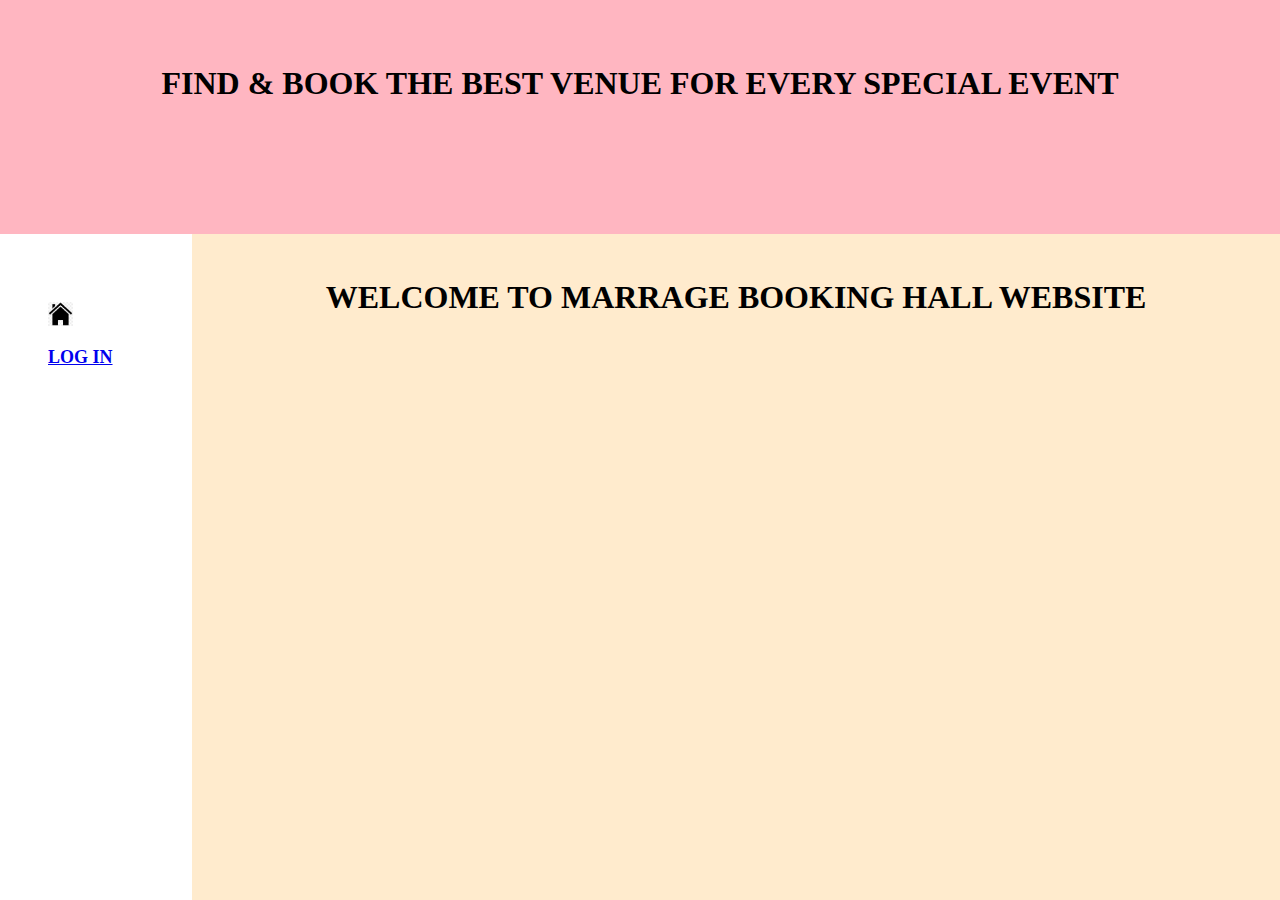
<file: index.html>
<html>
<frameset rows="26%,*" border=no> 
 <frame src="head.html"></frame> 
 <frameset cols="15%,*"> 
 <frame src="menu.html"></frame> 
 <frame src="dis.html" name="chi"></frame> 
 
 </frameset> 
</frameset> 
</html>
</file>
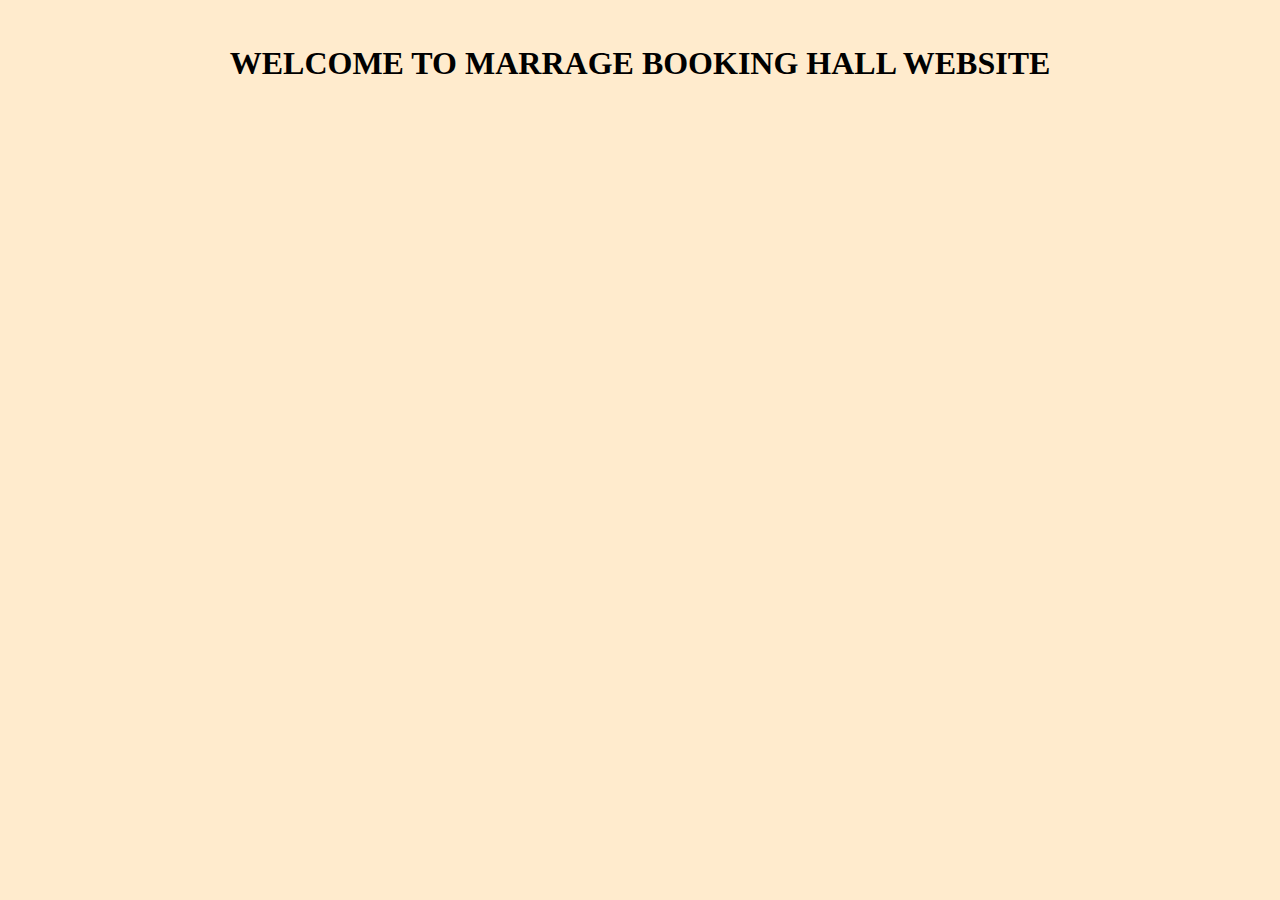
<file: dis.html>
<html>
<body style= color="red" >

 
 </style>
<center><font size=6><p><br><b> WELCOME  TO MARRAGE BOOKING HALL WEBSITE</b></P></font></center> </td>
<style>
 body{

 background-color: blanchedalmond;
 }
 </style>


</body>
</html>
</file>
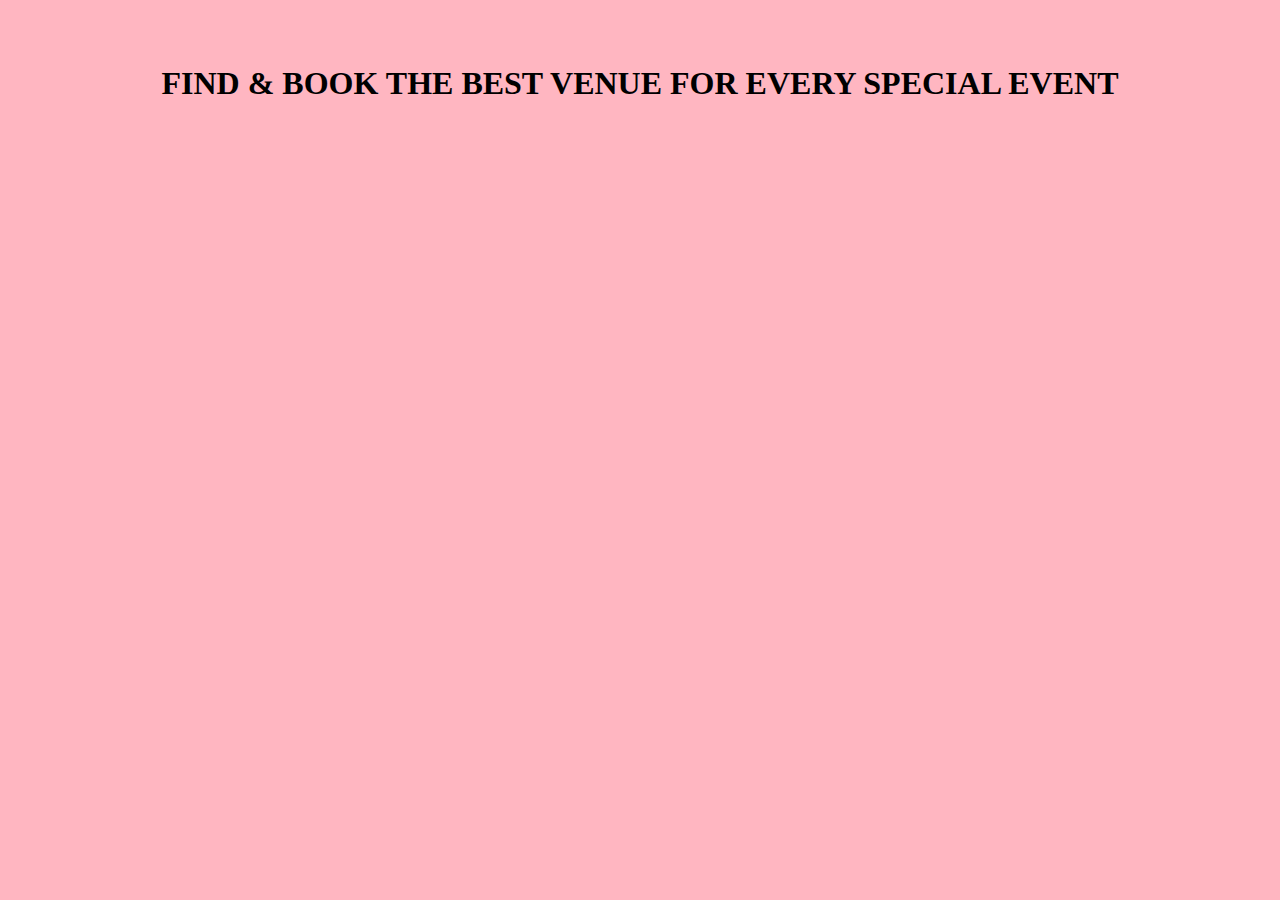
<file: head.html>
<html> 
<body  color='blue'>
<style>
 body{

 background-color:lightpink;
 
 }
 </style> 
<table>
<tr>
    <br><br>
<h1><center>FIND & BOOK THE BEST VENUE FOR EVERY SPECIAL EVENT</center></h1>
    
</tr>
</table>
</body>
</html>
</file>
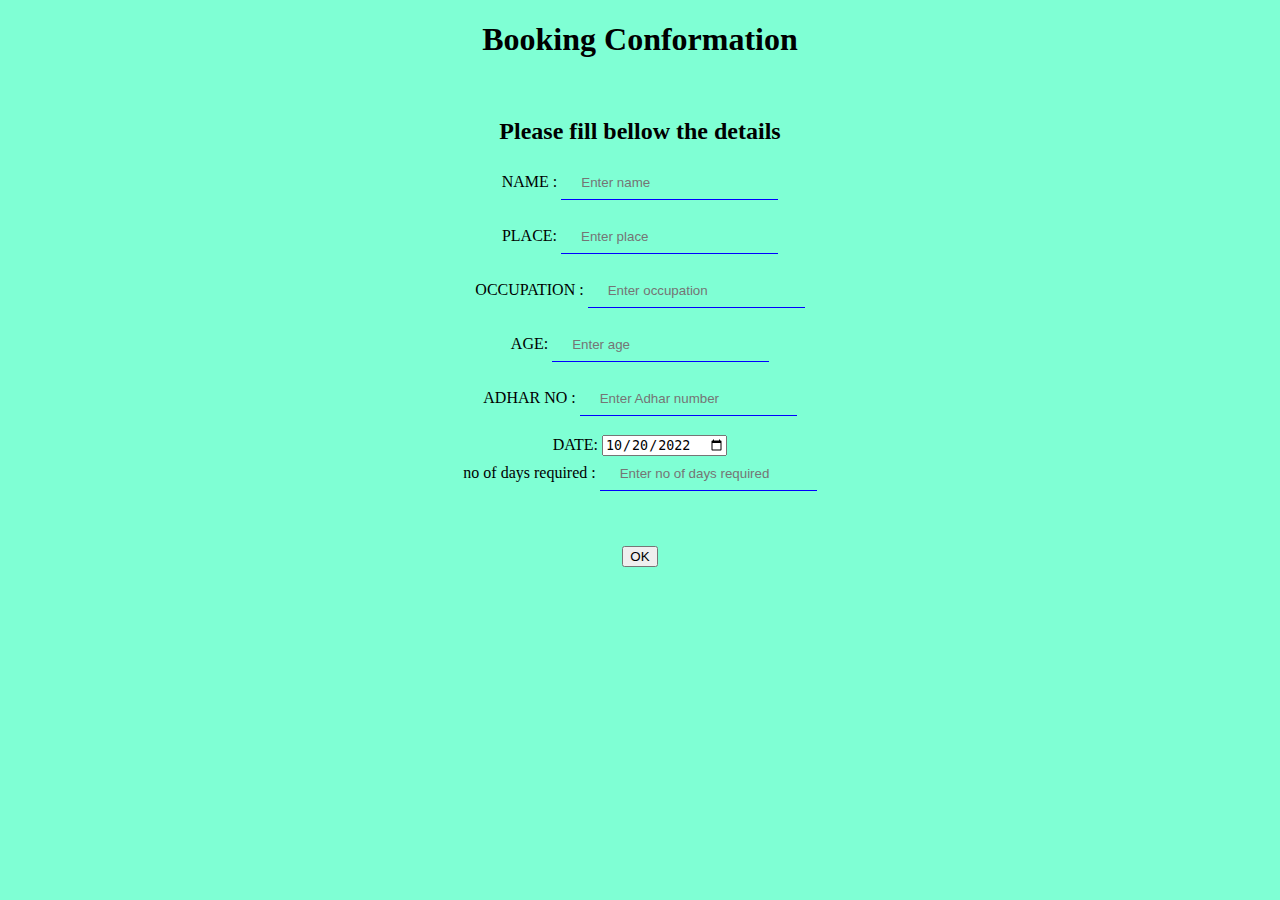
<file: mrg.html>
<!DOCTYPE html>
<html lang="en">
<head>
    <meta charset="UTF-8">
    <meta http-equiv="X-UA-Compatible" content="IE=edge">
    <meta name="viewport" content="width=device-width, initial-scale=1.0">
    <link rel="stylesheet" type="text/css" href="mrg.css" />

    <title>Document</title>
</head>
<body>
  <center>   
    <h1><center>Booking Conformation</center></h1><br>
    <h2><center>Please fill bellow the details</center></h2>
    
    <form onsubmit="return validateForm()"
    method="post" action="thank you.html">

    <label for="name"> NAME :  </label>       
    <input type="text" id="t1" minlength="3" maxlength="15" name="fname" placeholder="Enter name" /> <br> <br>
    
    
    <label for="place"> PLACE:  </label>       
    <input type="text" id="t2" minlength="3" maxlength="15" name="pname" placeholder="Enter place" /> <br> <br>  

    
    <label for="occupation"> OCCUPATION :  </label>       
    <input type="text" id="t3" minlength="3" maxlength="15" name="oname" placeholder="Enter occupation" /> <br> <br>  

    
    <label for="age"> AGE:  </label>       
    <input type="text" id="t4" minlength="1" maxlength="2" name="aname" placeholder="Enter age" /> <br> <br>
    
    
    <label for="adhar no"> ADHAR NO :  </label>       
    <input type="text" id="t5" minlength="3" maxlength="12" name="aname" placeholder="Enter Adhar number" /> <br> <br>  


    <label for="date"> DATE:  </label> 
    <input type="date" value="2022-10-20" /><br>

    
    
    <label for="NO OF DAYS REQUIRED"> no of days required :  </label>       
    <input type="text" id="t6" minlength="1" maxlength="2" name="gname" placeholder="Enter no of days required" /> <br> <br>
      <br><br>
    <input type="submit" value="OK">
    </form>
    <script src="mrg.js"></script>
  </center>
  

</body>
</html>
</file>
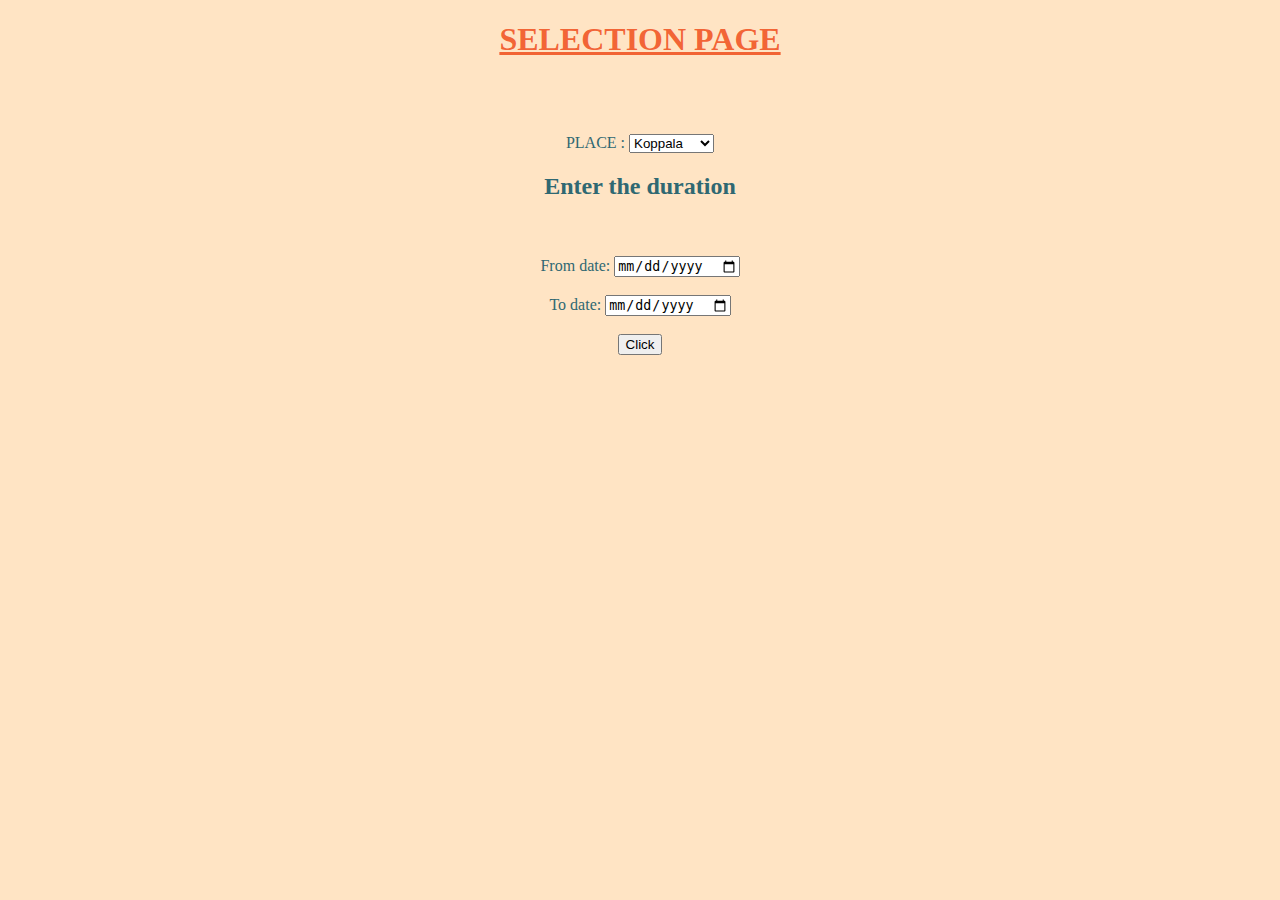
<file: selection.html>
<!DOCTYPE html>
<html>
<head>
  <link rel="stylesheet" type="text/css" href="selection.css">
  
</head>
<body style="color: rgb(47, 104, 114);">
<h1  style="color:rgba(240, 78, 28, 0.863)"><center><u>SELECTION PAGE</u></center></h1><br><br><br>
<center>
    <form onsubmit="return validateForm()"
    method="post" action="mrg.html">
    <label> PLACE :</label> 
    <select>
    <option value="Koppala">Koppala</option>
    <option value="Sagara">Sagara</option>
    <option value="Siddapura">Siddapura</option>
    <option value="Sirsi">Sirsi</option>
    <option value="Hubli">Hubli</option>
    <option value="Mangloore">Mangloore</option>
    <option value="Belgavi">Belgavi</option>
    <option value="Bangloore">Bangloore</option>
    <option value="Banavasi">Banavasi</option>
    </select>
    <h2> Enter the duration</h2><br><br>
    <label for="register">From date:</label>
    <input type="date" id="t1" name="birthday"><br><br>
    <label for="resister">To date:</label>
    <input type="date" id="t2" name="birthday" ><br><br>
    <center> <button type="button" onclick="abc()" >Click</button></center>
     <div id="d1" style="visibility:hidden">
     <h2><center><u>THANK YOU</u></center></h2>
     <center><h2>It is available</h2></center>
     <center><input type="submit" value="SUBMIT"></center>
     </div>
 </form> 
 <script src="selection.js"></script>  
</body>
</html>
</file>
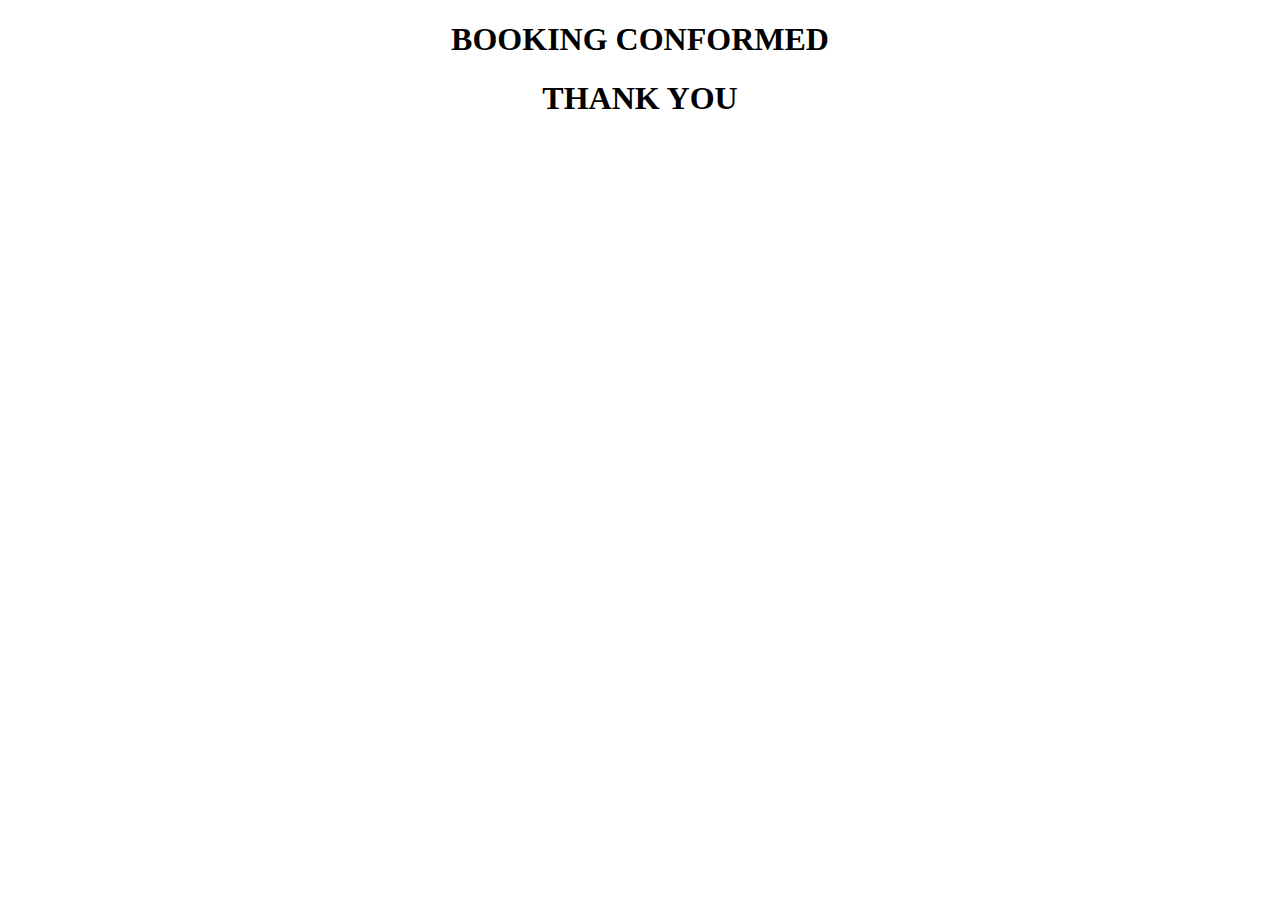
<file: thank you.html>
<!DOCTYPE html>
<html lang="en">
<head>
    <meta charset="UTF-8">
    <meta http-equiv="X-UA-Compatible" content="IE=edge">
    <meta name="viewport" content="width=device-width, initial-scale=1.0">
    <title>Document</title>
</head>
<body>
    <CENTER>
   <h1>BOOKING CONFORMED</h1> 
   <h1>THANK YOU</h1>
</CENTER>
</body>
</html>
</file>
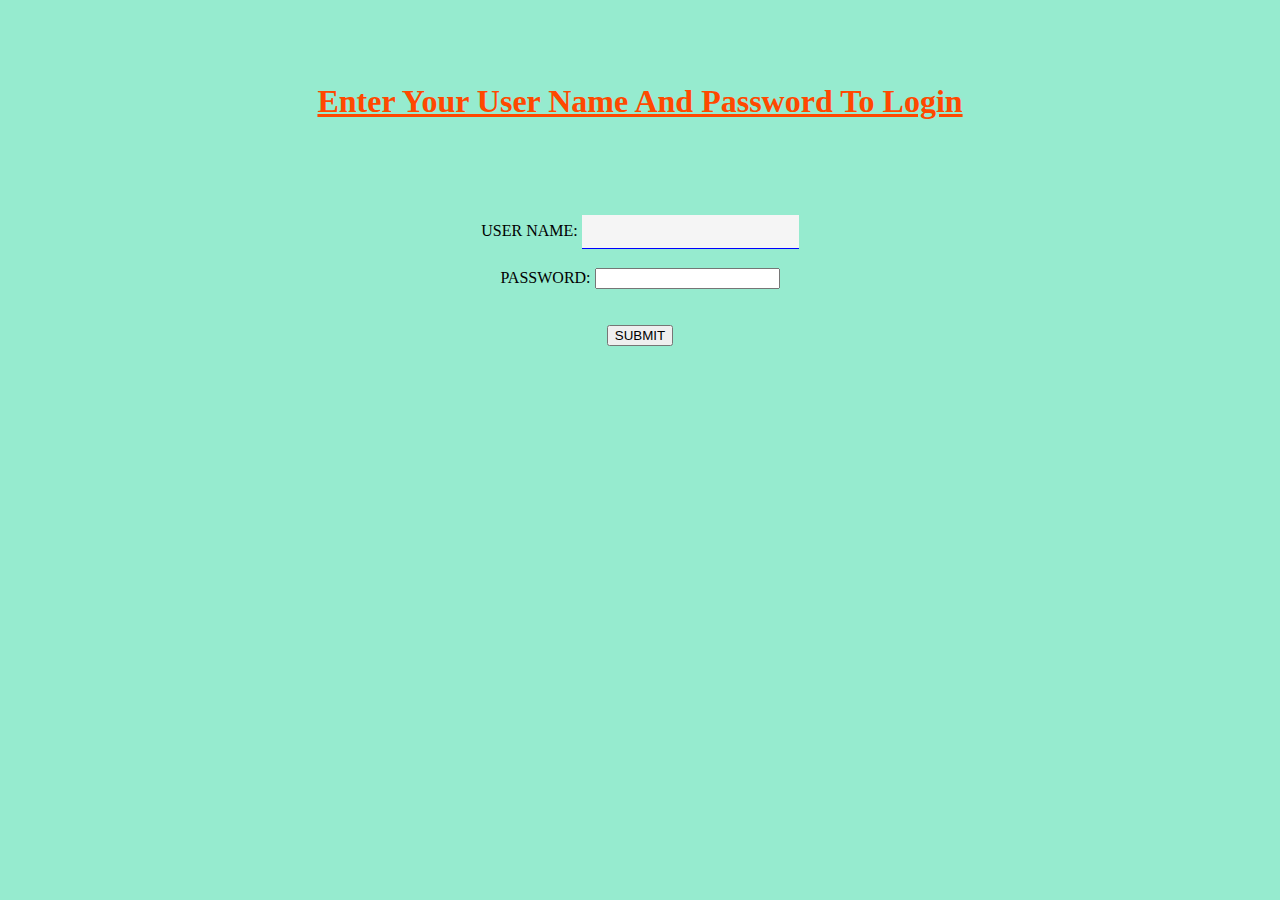
<file: user.html>
<!DOCTYPE html>
<html>
<head>
    <link rel="stylesheet" type="text/css" href="user.css">
   

</head>
<body><br><br><br>
    <h1  style="color:rgb(255, 72, 0)"><center><u>Enter Your User Name And Password To Login</u></center></h1><br><br><br><br>
    <form onsubmit="return validateForm()"
    method="post" action="selection.html">
    
    <center><lable for="GMAIL">USER NAME:</label>
    <input type="text" name="USER NAME" id="t1" pattern="[^@]*@gmail.com[^@]*" title="Example1@gmail.com"><br></br>

    
    <lable for="PASSWORD">PASSWORD:</label>
    <input type="password" name="PASSWORD" id="t2" ></center><br></br>
 


    <center><input type="submit" value="SUBMIT"></center>
</form>
<script src="user.js"></script>
</body>
</html>
</file>
<file: mrg.css>
input[type=text]
        {
        padding: 9px 20px;
        margin: 1px 0;
        box-sizing: border-box;
        border: none;
        border-bottom: 1px solid blue;
        background-color: aquamarine;
        }

body{
        background-color: aquamarine;
}
</file>
<file: selection.css>
input[type=text]
        {
        padding: 9px 20px;
        margin: 1px 0;
        box-sizing: border-box;
        border: none;
        border-bottom: 1px solid blue;
        background-color: whitesmoke;
        }
        body{
            background-color: bisque;
        }
</file>
<file: user.css>
input[type=text]
{
padding: 9px 20px;
margin: 1px 0;
box-sizing: border-box;
border: none;
border-bottom: 1px solid blue;
background-color: whitesmoke;
}
body{
 background-color: rgb(150, 235, 207);
}
</file>
